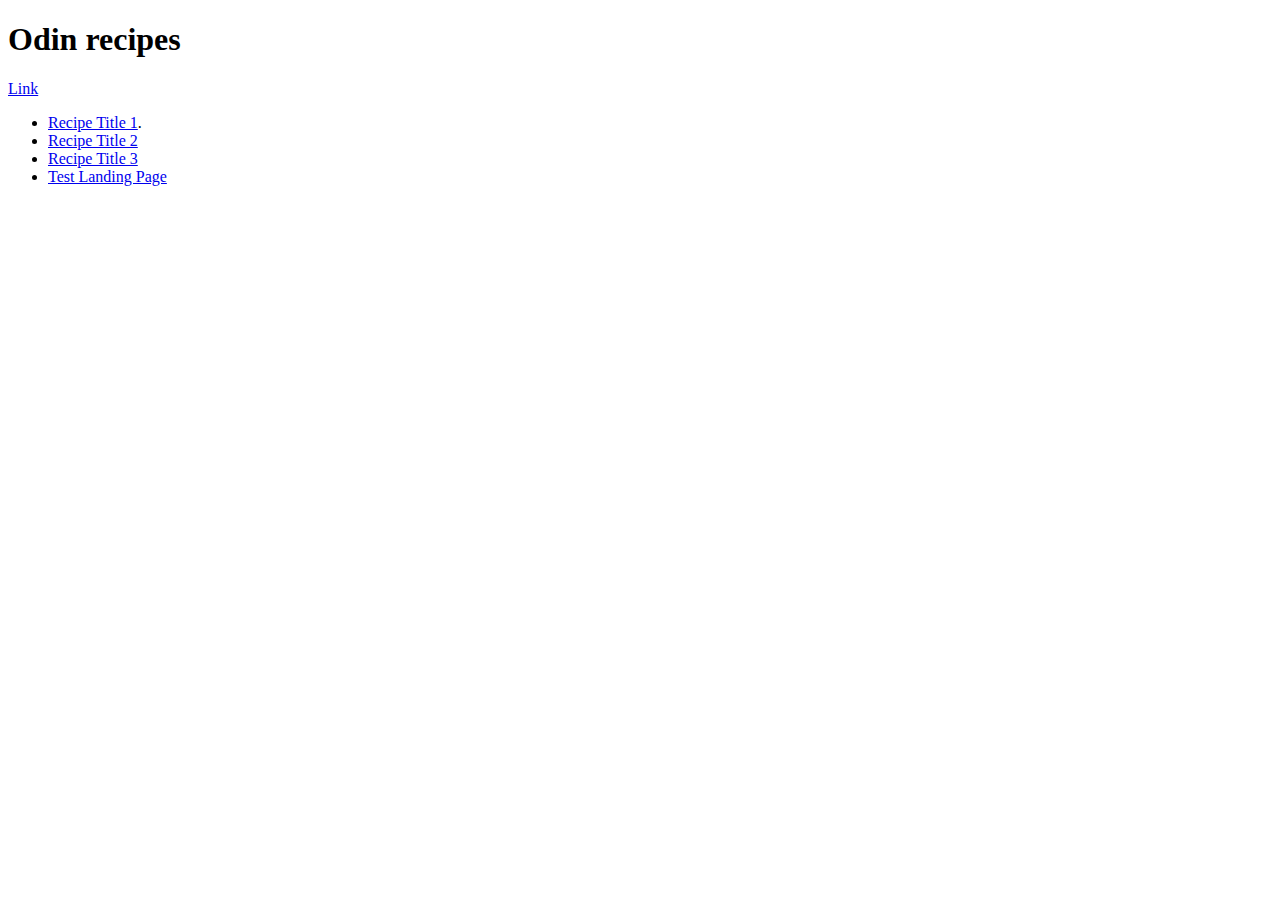
<file: index.html>
<!DOCTYPE html>
<html lang="en">
<head>
    <meta charset="UTF-8">
    <meta http-equiv="X-UA-Compatible" content="IE=edge">
    <meta name="viewport" content="width=device-width, initial-scale=1.0">
    <title>Document</title>
</head>
<body>
    <h1>Odin recipes</h1><a href="recipes/lasagna.html">Link</a>
    <ul>
        <li><a href="recipes/yourrecipe.html">Recipe Title 1</a>.</li>
        <li><a href="recipes/yourrecipe.html">Recipe Title 2</a></li>
        <li><a href="recipes/yourrecipe.html">Recipe Title 3</a></li>
        <li><a href="test-landing-page.html">Test Landing Page</a></li>
      </ul>
</body>
</html>
</file>
